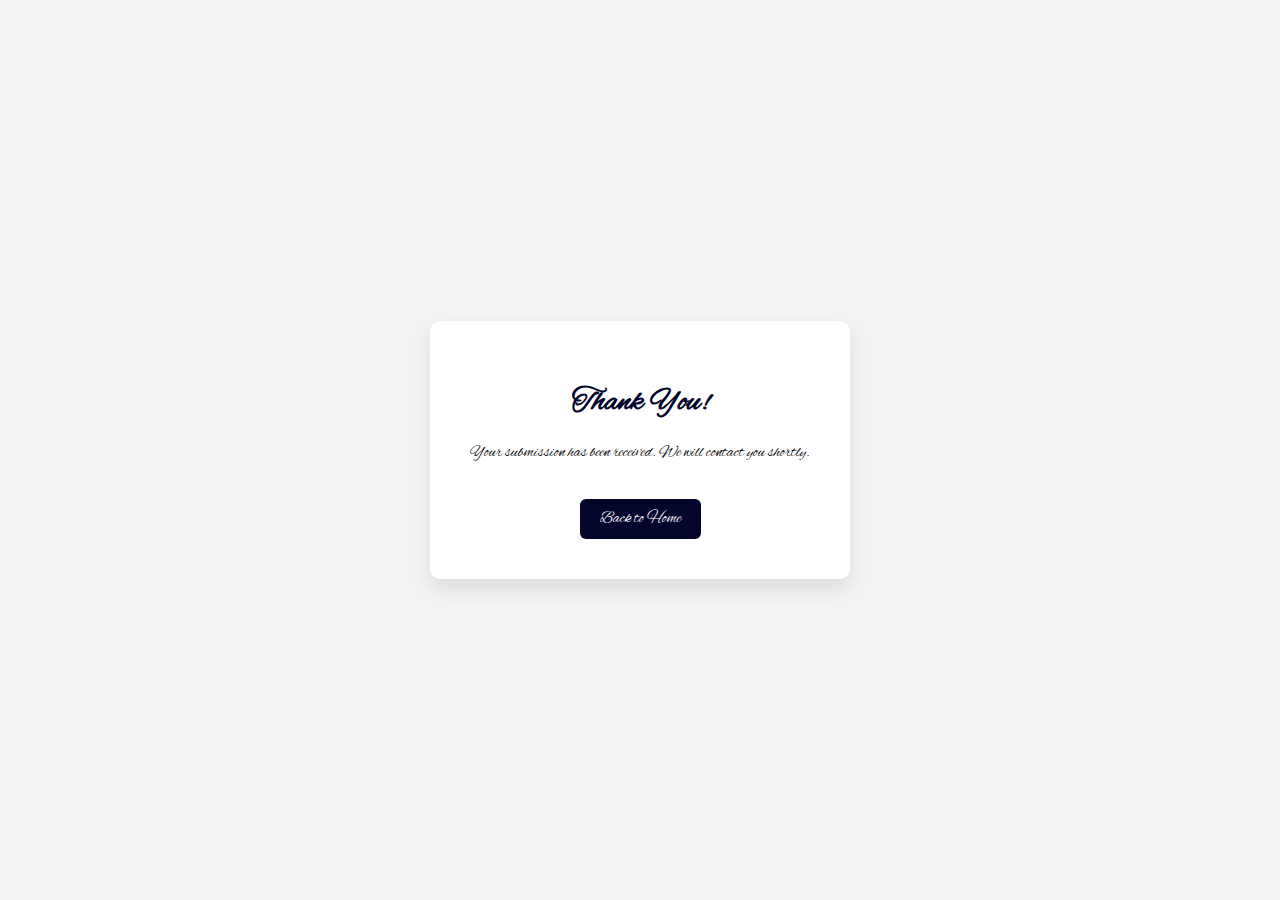
<file: thankyou.html>
<!DOCTYPE html>
<html lang="en">
<head>
  <meta charset="UTF-8" />
  <meta name="viewport" content="width=device-width, initial-scale=1.0"/>
  <title>Thank You</title>
    <link href="https://fonts.googleapis.com/css2?family=Alex+Brush&display=swap" rel="stylesheet">

  <style>
    body {
                font-family: 'Alex Brush', cursive;
      background: #f4f4f4;
      display: flex;
      justify-content: center;
      align-items: center;
      height: 100vh;
      margin: 0;
    }
    .thank-you-box {
      background: white;
      padding: 40px;
      border-radius: 10px;
      box-shadow: 0 10px 20px rgba(0,0,0,0.1);
      text-align: center;
    }
    .thank-you-box h1 {
      margin-bottom: 20px;
      color: #04052A;
    }
    .back-btn {
      display: inline-block;
      margin-top: 20px;
      padding: 10px 20px;
      background:#04052A;
      color: white;
      text-decoration: none;
      border-radius: 6px;
    }
  </style>
</head>
<body>
  <div class="thank-you-box">
    <h1>Thank You!</h1>
    <p>Your submission has been received. We will contact you shortly.</p>
    <a href="index.html" class="back-btn">Back to Home</a>
  </div>
</body>
</html>
</file>
